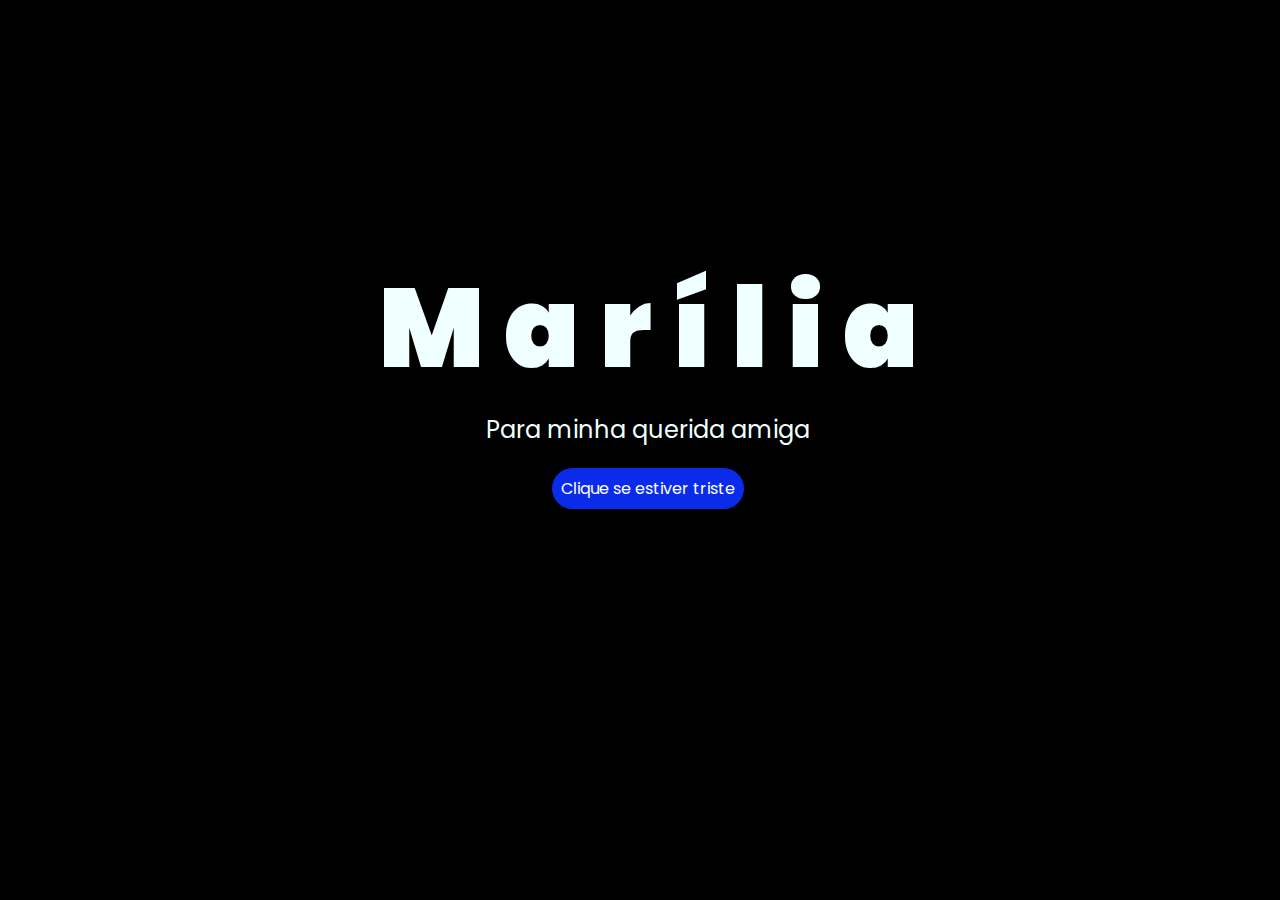
<file: Flower-animation/index.html>
<!DOCTYPE html>
<html lang="es">

<head>
    <meta charset="UTF-8">
    <meta http-equiv="X-UA-Compatible" content="IE=edge">
    <meta name="viewport" content="width=device-width, initial-scale=1.0">
    <link rel="stylesheet" href="css/style.css">
    <link rel="icon" href="img/flowers.png" type="image/x-icon">
    <title>Flowers</title>
</head>

<body>
    <div class="greetings">
        <span>M</span>
        <span>a</span>
        <span>r</span>
        <span>í</span>
        <span>l</span>
        <span>i</span>
        <span>a</span>
    </div>
    <div class="description">
        <span>Para minha querida amiga</span>
    </div>
    <div class="button">
        <button class="botones">
            <a href="flower.html" style="color: #fff;">Clique se estiver triste</a>
        </button>
    
</body>

</html>
</file>
<file: Flower-animation/css/style.css>
@import url('https://fonts.googleapis.com/css2?family=Poppins:ital,wght@0,500;1,900&display=swap');
*{
    font-family: 'Poppins',cursive;
}
body{
    color: azure;
    width: 100%;
    height: 82vh;
    display: flex;
    flex-direction: column;
    align-items: center;
    justify-content: center;
    background-color: black;
    /* padding-top: -30; */
}

.botones{
    padding: 9px;
    border-radius: 80px;
    background-color: transparent;
    border: none;
}

.botones a{
    background-color: #0a2be9;
    padding: 9px;
    border-radius: 80px;
    -webkit-border-radius: 80px;
    -moz-border-radius: 80px;
    -ms-border-radius: 80px;
    -o-border-radius: 80px;

}

.botones a:focus{
    background-color: rgb(50, 194, 194);
}

.greetings{
    font-size: 7rem;
    font-weight: 900;
}
.greetings > span{
    animation: glow 2.5s ease-in-out infinite;
}
@keyframes glow{
    0%, 100%{
        color: #fff;
        text-shadow: 0 0 12px #39c6d6, 0 0 50px #39c6d6, 0 0 100px #39c6d6;
    }
    10%, 90%{
        color: #111;
        text-shadow: none;
    }
}
.greetings > span:nth-child(2){
    animation-delay: .2s ;
}
.greetings > span:nth-child(3){
    animation-delay: .4s ;
}
.greetings > span:nth-child(4){
    animation-delay: .6s;
}
.greetings > span:nth-child(5){
    animation-delay: .8s;
}
.greetings > span:nth-child(6){
    animation-delay: 1s;
}

.description{
    font-size: 1.5rem;
    margin-bottom: 20px;
}

.button a{
    text-decoration: none;
    font-size: 1rem;
    color: #111;
}

@media screen and (max-width:574px){
    .greetings{
        display: block;
        font-size: 4rem;
        font-weight: 800;
        text-align: center;
    }
    .description{
        font-size: 2rem;
    }
    
    .button a{
        font-size: 1rem;
    }
}
</file>
